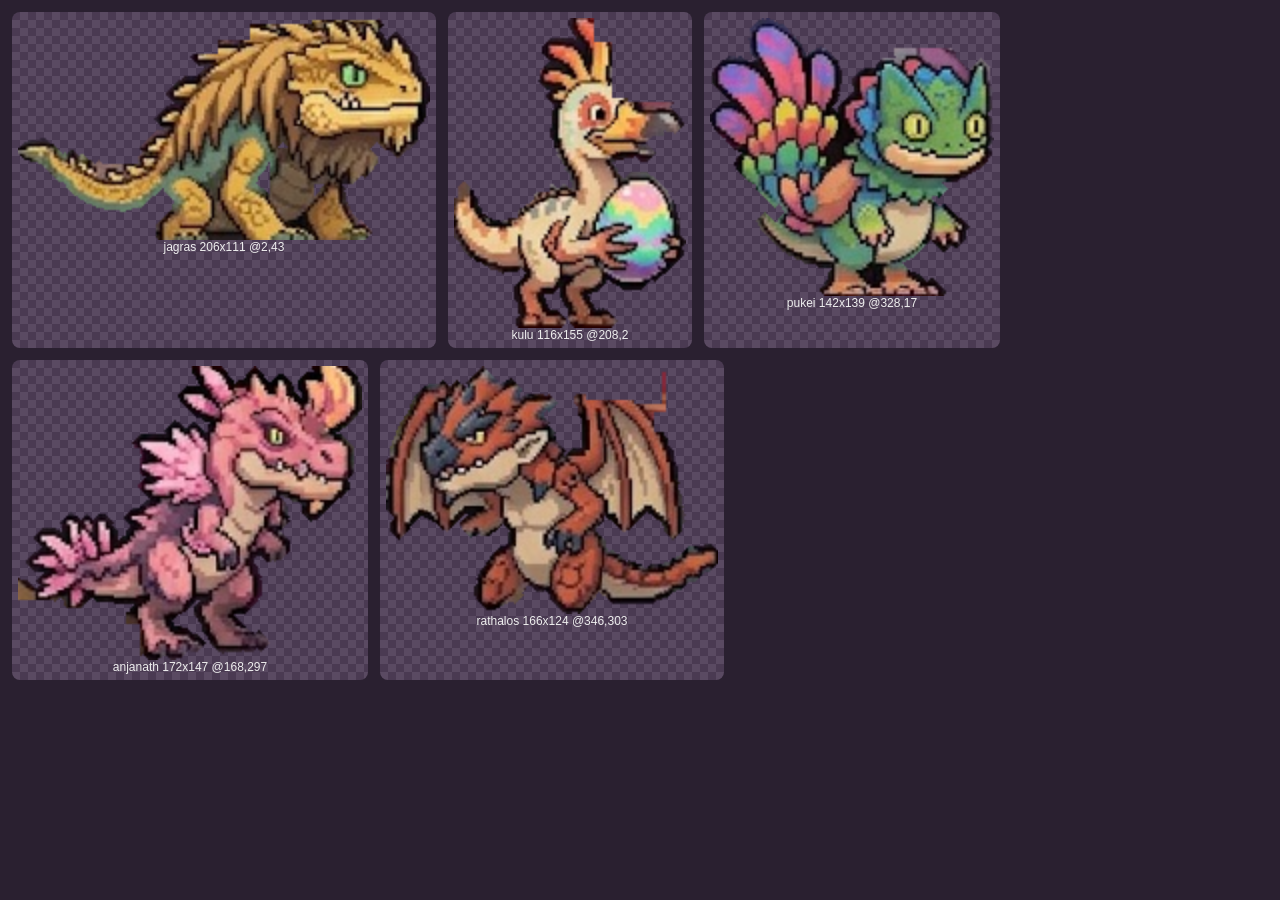
<file: dev/cutout.html>
<!doctype html>
<html lang="pt-BR">
<head>
  <meta charset="utf-8">
  <title>Recorte dos personagens</title>
  <style>
    body { margin: 0; padding: 12px; background: #2a2030; color: #eee; font-family: sans-serif; display: flex; flex-wrap: wrap; gap: 12px; }
    figure { margin: 0; padding: 6px; border-radius: 8px; text-align: center; font-size: 12px;
      background: repeating-conic-gradient(#5a4a62 0 25%, #4a3a52 0 50%) 0 0 / 16px 16px; }
    canvas { display: block; }
  </style>
</head>
<body>
  <script>
    // Recorta os personagens da arte original (assets/source/arte-original.png) e remove o fundo.
    // `box` = [x, y, largura, altura] na imagem original; `erase` = pedaços do fundo a descartar
    // (faixa do banner, chapéus, objetos de outros personagens), nas mesmas coordenadas.
    const CHARACTERS = [
      { id: 'jagras', box: [2, 30, 206, 124], erase: [[74, 30, 44, 24], [116, 30, 33, 16], [148, 30, 34, 14], [72, 52, 30, 9], [44, 108, 18, 8], [140, 129, 6, 9], [72, 44, 46, 5]], opts: { openBottom: false, keep: [[128, 108, 22, 46], [150, 110, 20, 16]] } },
      { id: 'kulu', box: [208, 2, 118, 155], erase: [[295, 0, 32, 44], [216, 66, 36, 22], [278, 0, 18, 14], [242, 22, 9, 11], [246, 66, 8, 22], [232, 94, 8, 8], [204, 84, 6, 8], [287, 12, 9, 30], [249, 80, 7, 9]], opts: { keep: [[295, 46, 18, 15]] } },
      { id: 'pukei', box: [326, 16, 146, 140], erase: [[420, 12, 52, 20], [400, 26, 20, 11]] },
      { id: 'anjanath', box: [168, 297, 174, 148], erase: [[176, 324, 48, 36], [166, 414, 20, 20], [166, 418, 56, 30], [216, 338, 13, 17], [214, 426, 15, 22]], opts: { relax: [[220, 368, 95, 76, 0.45, 0.28, 0.28]] } },
      { id: 'rathalos', box: [344, 297, 168, 152], erase: [[486, 296, 30, 34], [446, 296, 26, 24], [472, 296, 14, 10], [470, 296, 14, 26], [420, 296, 52, 21], [480, 326, 32, 10]] },
    ];

    function hsv(r, g, b) {
      const max = Math.max(r, g, b), min = Math.min(r, g, b);
      return { s: max ? (max - min) / max : 0, v: max / 255 };
    }

    function cutout(src, [bx, by, bw, bh], erase = [], opts = {}) {
      // `openBottom: false` trata a borda de baixo da caixa como chão: o vão entre as pernas
      // (ex.: a juba escura do peito do Jagras) fica fechado e é preenchido com a arte original.
      const { bridge = 3, dilate = 1, minV = 0.58, minS = 0.42, minSV = 0.38, openBottom = true } = opts;
      const ctx = src.getContext('2d');
      const data = ctx.getImageData(bx, by, bw, bh).data;
      const n = bw * bh;
      const erased = new Uint8Array(n);
      for (const [ex, ey, ew, eh] of erase) {
        for (let y = ey; y < ey + eh; y++) for (let x = ex; x < ex + ew; x++) {
          const cx = x - bx, cy = y - by;
          if (cx >= 0 && cy >= 0 && cx < bw && cy < bh) erased[cy * bw + cx] = 1;
        }
      }
      const grow = (m, times) => {
        for (let k = 0; k < times; k++) {
          const next = m.slice();
          for (let i = 0; i < n; i++) {
            if (m[i]) continue;
            const x = i % bw, y = (i / bw) | 0;
            if ((x > 0 && m[i - 1]) || (x < bw - 1 && m[i + 1]) || (y > 0 && m[i - bw]) || (y < bh - 1 && m[i + bw])) next[i] = 1;
          }
          m = next;
        }
        return m;
      };
      // `relax` = [x, y, w, h, minV, minS, minSV]: dentro dessas áreas, cores mais escuras também
      // contam como personagem (asas e pernas escuras que o limite padrão confunde com o fundo).
      const thresholds = new Array(n).fill([minV, minS, minSV]);
      for (const [rx, ry, rw, rh, ...t] of opts.relax || []) {
        for (let y = ry; y < ry + rh; y++) for (let x = rx; x < rx + rw; x++) {
          const cx = x - bx, cy = y - by;
          if (cx >= 0 && cy >= 0 && cx < bw && cy < bh) thresholds[cy * bw + cx] = t;
        }
      }
      let seed = new Uint8Array(n);
      for (let i = 0; i < n; i++) {
        const { s, v } = hsv(data[i * 4], data[i * 4 + 1], data[i * 4 + 2]);
        const [tv, ts, tsv] = thresholds[i];
        seed[i] = !erased[i] && (v > tv || (s > ts && v > tsv)) ? 1 : 0;
      }
      // Faz a ponte por cima do contorno preto que separa as partes do corpo.
      seed = grow(seed, bridge);
      // Maior componente conectada (8 vizinhos) das sementes.
      const comp = new Int32Array(n).fill(-1);
      let best = -1, bestSize = 0, label = 0;
      for (let i = 0; i < n; i++) {
        if (!seed[i] || comp[i] >= 0) continue;
        const stack = [i];
        comp[i] = label;
        let size = 0;
        while (stack.length) {
          const p = stack.pop();
          size++;
          const x = p % bw, y = (p / bw) | 0;
          for (let dy = -1; dy <= 1; dy++) for (let dx = -1; dx <= 1; dx++) {
            const nx = x + dx, ny = y + dy;
            if (nx < 0 || ny < 0 || nx >= bw || ny >= bh) continue;
            const q = ny * bw + nx;
            if (seed[q] && comp[q] < 0) { comp[q] = label; stack.push(q); }
          }
        }
        if (size > bestSize) { bestSize = size; best = label; }
        label++;
      }
      let mask = new Uint8Array(n);
      for (let i = 0; i < n; i++) mask[i] = comp[i] === best ? 1 : 0;
      // Dilata mais um pouco para recuperar o contorno escuro em volta.
      mask = grow(mask, dilate);
      // Preenche buracos: o que não é alcançável a partir da borda sem cruzar a máscara é interior.
      const outside = new Uint8Array(n);
      const stack = [];
      for (let x = 0; x < bw; x++) { stack.push(x); if (openBottom) stack.push((bh - 1) * bw + x); }
      for (let y = 0; y < bh; y++) { stack.push(y * bw, y * bw + bw - 1); }
      while (stack.length) {
        const p = stack.pop();
        if (outside[p] || mask[p]) continue;
        outside[p] = 1;
        const x = p % bw, y = (p / bw) | 0;
        if (x > 0) stack.push(p - 1);
        if (x < bw - 1) stack.push(p + 1);
        if (y > 0) stack.push(p - bw);
        if (y < bh - 1) stack.push(p + bw);
      }
      for (let i = 0; i < n; i++) if (erased[i]) outside[i] = 1;
      // `keep` = partes escuras do personagem que a detecção confunde com o fundo; entram sempre.
      for (const [kx, ky, kw, kh] of opts.keep || []) {
        for (let y = ky; y < ky + kh; y++) for (let x = kx; x < kx + kw; x++) {
          const cx = x - bx, cy = y - by;
          if (cx >= 0 && cy >= 0 && cx < bw && cy < bh) outside[cy * bw + cx] = 0;
        }
      }
      // Recorta no retângulo justo da máscara.
      let x0 = bw, y0 = bh, x1 = 0, y1 = 0;
      for (let i = 0; i < n; i++) {
        if (outside[i]) continue;
        const x = i % bw, y = (i / bw) | 0;
        x0 = Math.min(x0, x); y0 = Math.min(y0, y); x1 = Math.max(x1, x); y1 = Math.max(y1, y);
      }
      const out = document.createElement('canvas');
      out.width = x1 - x0 + 1;
      out.height = y1 - y0 + 1;
      const octx = out.getContext('2d');
      const img = octx.createImageData(out.width, out.height);
      for (let y = y0; y <= y1; y++) for (let x = x0; x <= x1; x++) {
        const i = y * bw + x, o = ((y - y0) * out.width + (x - x0)) * 4;
        if (outside[i]) continue;
        img.data.set([data[i * 4], data[i * 4 + 1], data[i * 4 + 2], 255], o);
      }
      octx.putImageData(img, 0, 0);
      out.dataset.origin = `${bx + x0},${by + y0}`;
      return out;
    }

    window.CUTOUTS = {};
    const src = document.createElement('canvas');
    const original = new Image();
    original.onload = () => {
      src.width = original.width;
      src.height = original.height;
      src.getContext('2d').drawImage(original, 0, 0);
      for (const ch of CHARACTERS) {
        const c = cutout(src, ch.box, ch.erase, ch.opts);
        CUTOUTS[ch.id] = c;
        const f = document.createElement('figure');
        c.style.width = `${c.width * 2}px`;
        f.appendChild(c);
        f.insertAdjacentHTML('beforeend', `<figcaption>${ch.id} ${c.width}x${c.height} @${c.dataset.origin}</figcaption>`);
        document.body.appendChild(f);
      }
      window.READY = true;
    };

    // Inspeção: inspect('jagras') mostra o recorte ampliado ao lado do trecho original, com uma
    // grade nas coordenadas da imagem original (linha a cada 10 px), para medir erase/keep.
    window.inspect = (id, scale = 4) => {
      const ch = CHARACTERS.find((c) => c.id === id);
      const [bx, by, bw, bh] = ch.box;
      const draw = (paint) => {
        const c = document.createElement('canvas');
        c.width = bw * scale;
        c.height = bh * scale;
        const ctx = c.getContext('2d');
        ctx.imageSmoothingEnabled = false;
        ctx.fillStyle = '#9c9';
        ctx.fillRect(0, 0, c.width, c.height);
        paint(ctx);
        ctx.strokeStyle = 'rgba(255,0,255,.55)';
        ctx.fillStyle = '#f0f';
        ctx.font = '11px monospace';
        for (let x = Math.ceil(bx / 10) * 10; x < bx + bw; x += 10) {
          ctx.beginPath(); ctx.moveTo((x - bx) * scale + .5, 0); ctx.lineTo((x - bx) * scale + .5, c.height); ctx.stroke();
          ctx.fillText(x, (x - bx) * scale + 2, 11);
        }
        for (let y = Math.ceil(by / 10) * 10; y < by + bh; y += 10) {
          ctx.beginPath(); ctx.moveTo(0, (y - by) * scale + .5); ctx.lineTo(c.width, (y - by) * scale + .5); ctx.stroke();
          ctx.fillText(y, 2, (y - by) * scale - 2);
        }
        return c;
      };
      const cut = CUTOUTS[id];
      const [ox, oy] = cut.dataset.origin.split(',').map(Number);
      const a = draw((ctx) => ctx.drawImage(src, bx, by, bw, bh, 0, 0, bw * scale, bh * scale));
      const b = draw((ctx) => ctx.drawImage(cut, (ox - bx) * scale, (oy - by) * scale, cut.width * scale, cut.height * scale));
      document.body.innerHTML = '';
      document.body.style.display = 'block';
      for (const c of [a, b]) { c.style.display = 'block'; c.style.marginBottom = '8px'; document.body.appendChild(c); }
      return `${id}: caixa ${bx},${by} ${bw}x${bh}`;
    };
    original.src = '../assets/source/arte-original.png';
  </script>
</body>
</html>
</file>
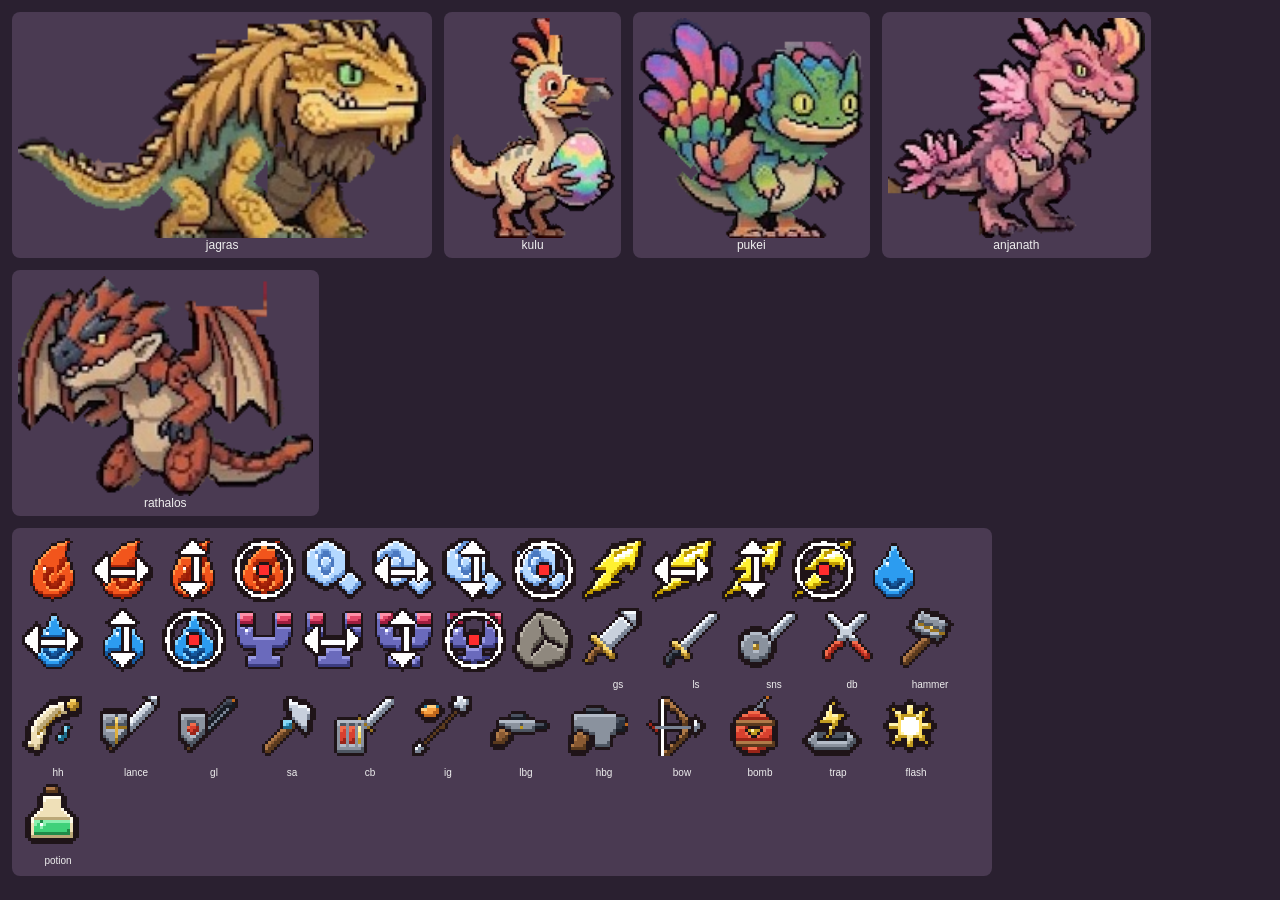
<file: dev/pixel.html>
<!doctype html>
<html lang="pt-BR">
<head>
  <meta charset="utf-8">
  <title>Pixel art</title>
  <style>
    body { margin: 0; padding: 12px; background: #2a2030; color: #eee; font-family: sans-serif; display: flex; flex-wrap: wrap; gap: 12px; }
    figure { margin: 0; background: #4a3a52; border-radius: 8px; padding: 6px; text-align: center; font-size: 12px; }
    img { image-rendering: pixelated; display: block; }
  </style>
</head>
<body>
  <script src="../js/data.js"></script>
  <script src="../js/pixel.js"></script>
  <script>
    // Página só para revisar os sprites em pixel art ampliados.
    // Personagens: recortes da arte original (gerados por dev/cutout.html).
    for (const id of ['jagras', 'kulu', 'pukei', 'anjanath', 'rathalos']) {
      const f = document.createElement('figure');
      f.innerHTML = `<img src="../assets/pixel/${id}.png" height="220" style="image-rendering:auto"><figcaption>${id}</figcaption>`;
      document.body.appendChild(f);
    }
    // Peças (normais e especiais) e ícones.
    const row = document.createElement('figure');
    row.style.cssText = 'display:flex;flex-wrap:wrap;gap:6px;max-width:960px;padding:10px';
    const tiles = [];
    for (let k = 0; k < 5; k++) for (const sp of [null, 'line-h', 'line-v', 'weak']) tiles.push({ key: k, special: sp });
    tiles.push({ key: -1, special: null });
    row.innerHTML = tiles.map((t) => `<img src="${pixelTile(t)}" width="64" height="64">`).join('')
      + Object.keys(PIXEL_ICONS).map((id) => `<span style="display:inline-block;text-align:center;font-size:10px;width:72px"><img src="${pixelIcon(id)}" width="60" height="60"><br>${id}</span>`).join('');
    document.body.appendChild(row);
  </script>
</body>
</html>
</file>
